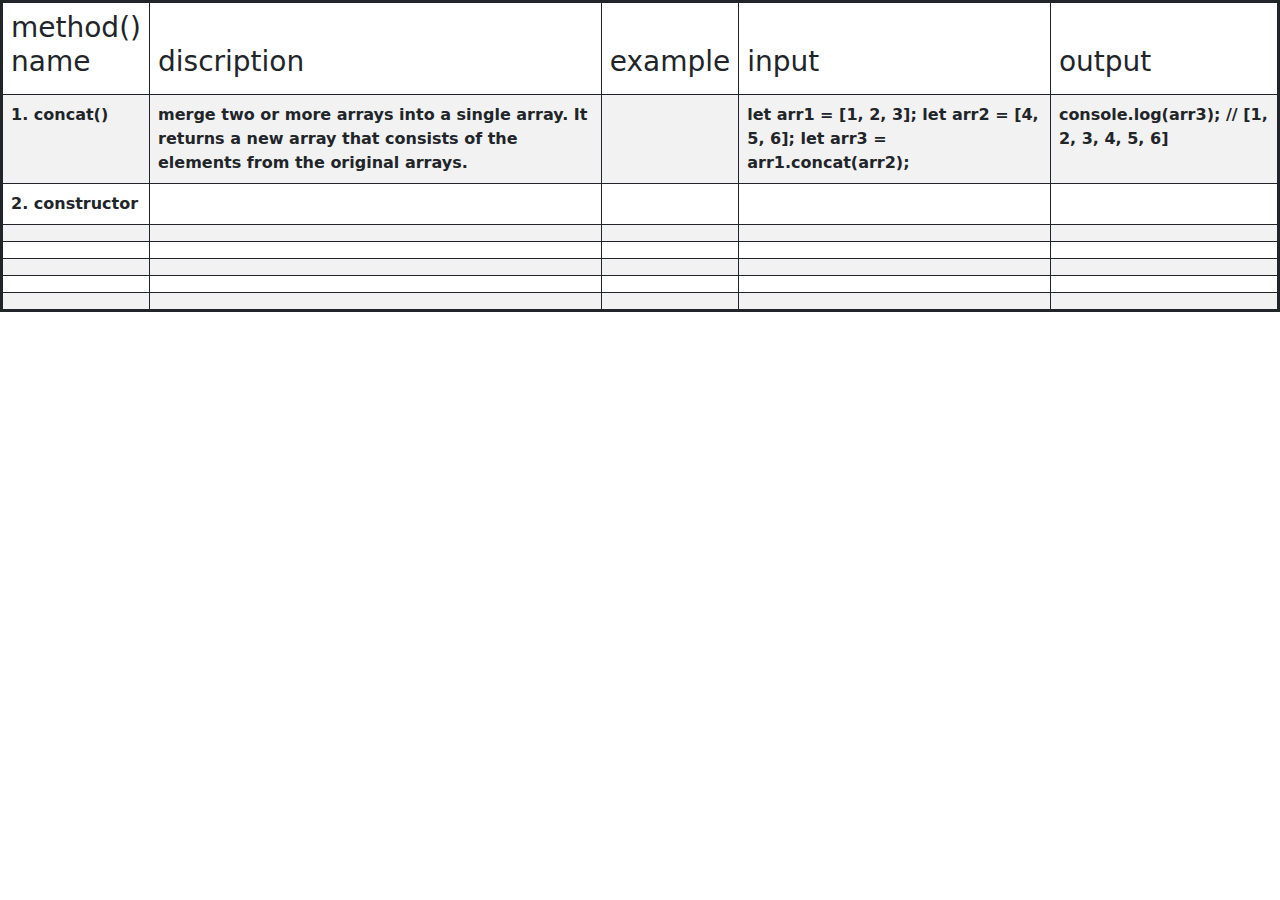
<file: index.html>
<!DOCTYPE HTML>
<html>
	<head>
		<title>js-a-method-all</title>
		<meta charset="utf-8">
		<meta name="viewport" content="width=device-width,initial-scale=1.0">
		<link rel="stylesheet" href="css/bootstrap.min.css">
		<link rel="stylesheet" href="js-a-method-all.css">
	</head>
	<body>
	<table class="table border border-3 border-dark table-striped table-bordered">
	<thead>
		<tr>
			<th><h3>method()<br>name</h3></th>
			<th><h3>discription</h3></th>
			<th><h3>example</h3></th>
			<th><h3>input</h3></th>
			<th><h3>output</h3></th>	
		</tr>
	<thead>
	<tbody>
		<tr>
		<td>1. concat()</td>
		<td>merge two or more arrays into a single array. It returns a new array that consists of the elements from the original arrays.</td>
		<td></td>
		<td>let arr1 = [1, 2, 3];
		let arr2 = [4, 5, 6];
		let arr3 = arr1.concat(arr2);</td>
		<td>console.log(arr3); // [1, 2, 3, 4, 5, 6]</td>
		</tr>
		
		<tr>
		<td>2.  constructor </td>
		<td></td>
		<td></td>
		<td></td>
		<td></td>
		</tr>
		
		<tr>
		<td></td>
		<td></td>
		<td></td>
		<td></td>
		<td></td>
		</tr>
		
		<tr>
		<td></td>
		<td></td>
		<td></td>
		<td></td>
		<td></td>
		</tr>
		
		<tr>
		<td></td>
		<td></td>
		<td></td>
		<td></td>
		<td></td>
		</tr>
		
		<tr>
		<td></td>
		<td></td>
		<td></td>
		<td></td>
		<td></td>
		</tr>
		
		<tr>
		<td></td>
		<td></td>
		<td></td>
		<td></td>
		<td></td>
		</tr>
		
		
	</tbody>	
	</table>
	</body>
</file>
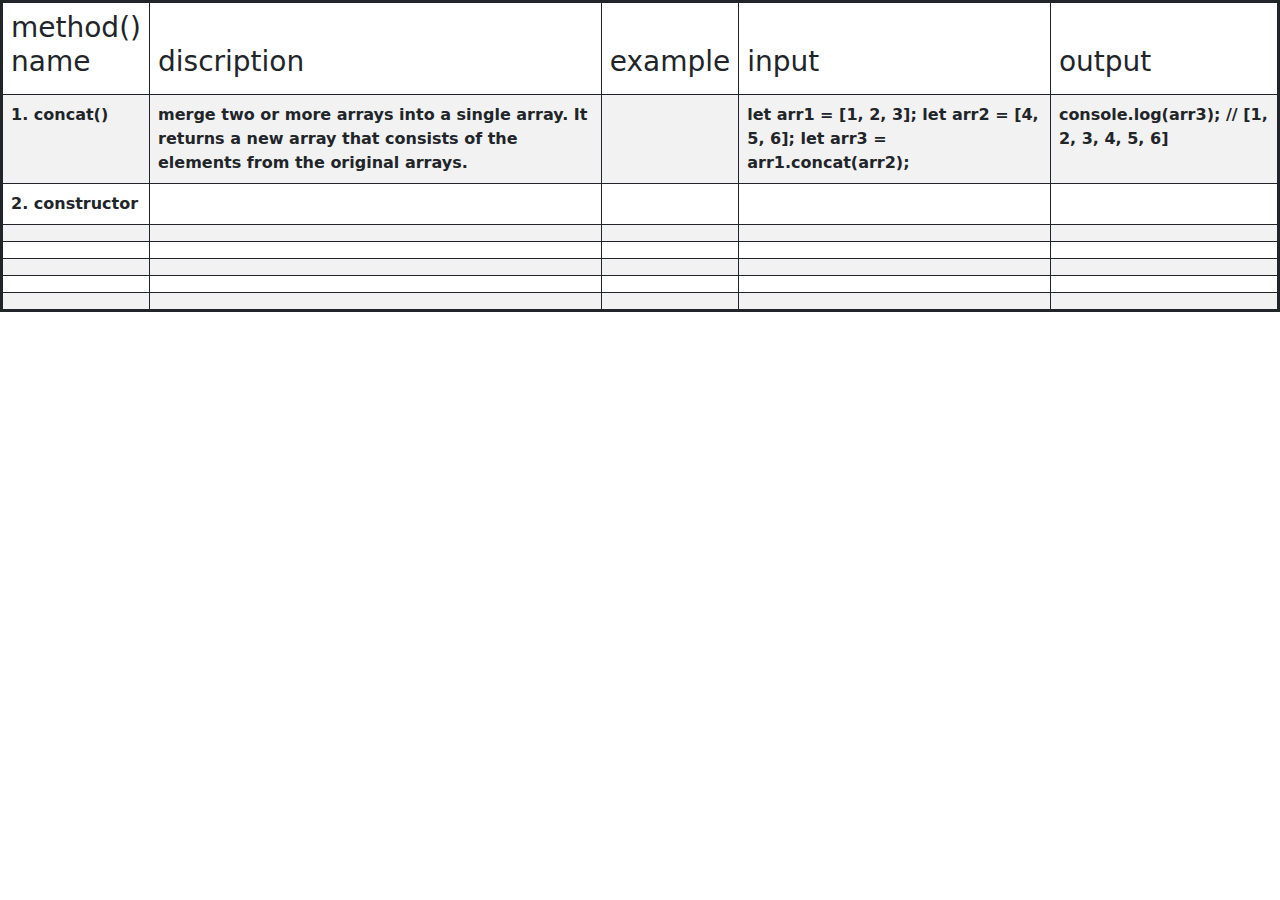
<file: js-a-method-all.html>
<!DOCTYPE HTML>
<html>
	<head>
		<title>js-a-method-all</title>
		<meta charset="utf-8">
		<meta name="viewport" content="width=device-width,initial-scale=1.0">
		<link rel="stylesheet" href="css/bootstrap.min.css">
		<link rel="stylesheet" href="js-a-method-all.css">
	</head>
	<body>
	<table class="table border border-3 border-dark table-striped table-bordered">
	<thead>
		<tr>
			<th><h3>method()<br>name</h3></th>
			<th><h3>discription</h3></th>
			<th><h3>example</h3></th>
			<th><h3>input</h3></th>
			<th><h3>output</h3></th>	
		</tr>
	<thead>
	<tbody>
		<tr>
		<td>1. concat()</td>
		<td>merge two or more arrays into a single array. It returns a new array that consists of the elements from the original arrays.</td>
		<td></td>
		<td>let arr1 = [1, 2, 3];
		let arr2 = [4, 5, 6];
		let arr3 = arr1.concat(arr2);</td>
		<td>console.log(arr3); // [1, 2, 3, 4, 5, 6]</td>
		</tr>
		
		<tr>
		<td>2.  constructor </td>
		<td></td>
		<td></td>
		<td></td>
		<td></td>
		</tr>
		
		<tr>
		<td></td>
		<td></td>
		<td></td>
		<td></td>
		<td></td>
		</tr>
		
		<tr>
		<td></td>
		<td></td>
		<td></td>
		<td></td>
		<td></td>
		</tr>
		
		<tr>
		<td></td>
		<td></td>
		<td></td>
		<td></td>
		<td></td>
		</tr>
		
		<tr>
		<td></td>
		<td></td>
		<td></td>
		<td></td>
		<td></td>
		</tr>
		
		<tr>
		<td></td>
		<td></td>
		<td></td>
		<td></td>
		<td></td>
		</tr>
		
		
	</tbody>	
	</table>
	</body>
</file>
<file: js-a-method-all.css>
td{
font-weight: 600;
}
</file>
